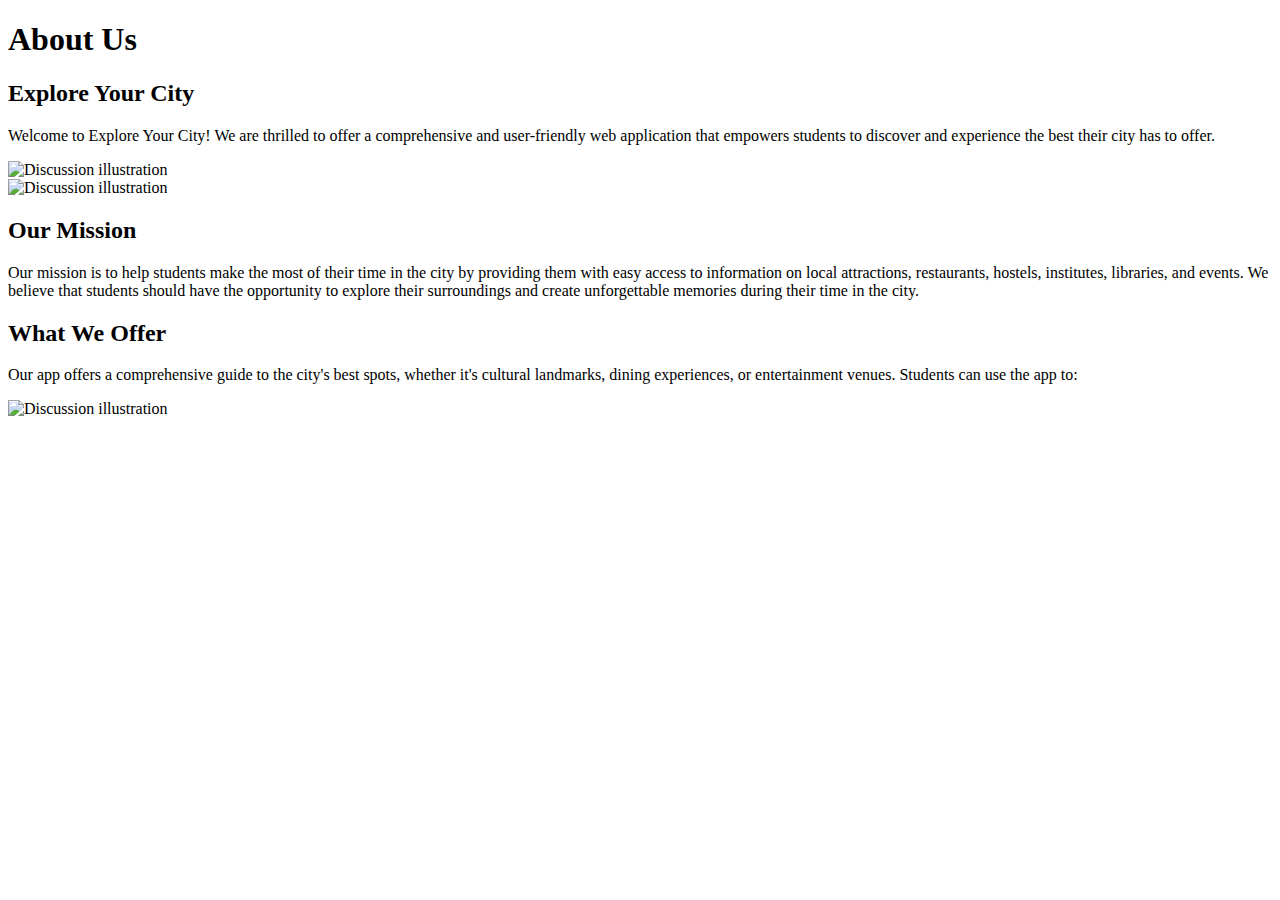
<file: target/classes/templates/about.html>
<!DOCTYPE html>
<html lang="en" xmlns:th="http://www.thymeleaf.org" th:replace="normal\base::layout(~{::section})">
<head>
    <meta charset="UTF-8">
    <title>About page</title>
</head>
<body>

    <section>
        <header>
            <h1>About Us</h1>
        </header>


        <div class="parent-container">
            <div class="container">
                <div class="left-side">
                    <h2>Explore Your City</h2>
                    <p>Welcome to Explore Your City! We are thrilled to offer a comprehensive and user-friendly
                        web application that empowers students to discover and experience the best their city
                        has to offer.</p>
                </div>
                <div class="right-side">
                    <img th:src="@{/img/image1.jpg}" alt="Discussion illustration">
                </div>
            </div>
            <div class="container">
                <div class="left-side-1">
                    <img th:src="@{/img/image2.jpg}" alt="Discussion illustration">
                </div>
                <div class="right-side-1">
                    <h2>Our Mission</h2>
                    <p>Our mission is to help students make the most of their time in the city by providing them
                        with easy access to information on local attractions, restaurants, hostels, institutes, libraries,
                        and events. We believe that students should have the opportunity to explore their surroundings
                        and create unforgettable memories during their time in the city.</p>
                </div>
            </div>


            <div class="container">
                <div class="left-side">
                    <h2>What We Offer</h2>
                    <p>Our app offers a comprehensive guide to the city's best spots, whether it's
                        cultural landmarks, dining experiences, or entertainment venues. Students can use the app to:</p>
                </div>
                <div class="right-side">
                    <img th:src="@{/img/image3.jpg}" alt="Discussion illustration">
                </div>
            </div>
            <link rel="stylesheet" th:href="@{/css/about.css}">
        </div>
    </section>

</body>
</html>
</file>
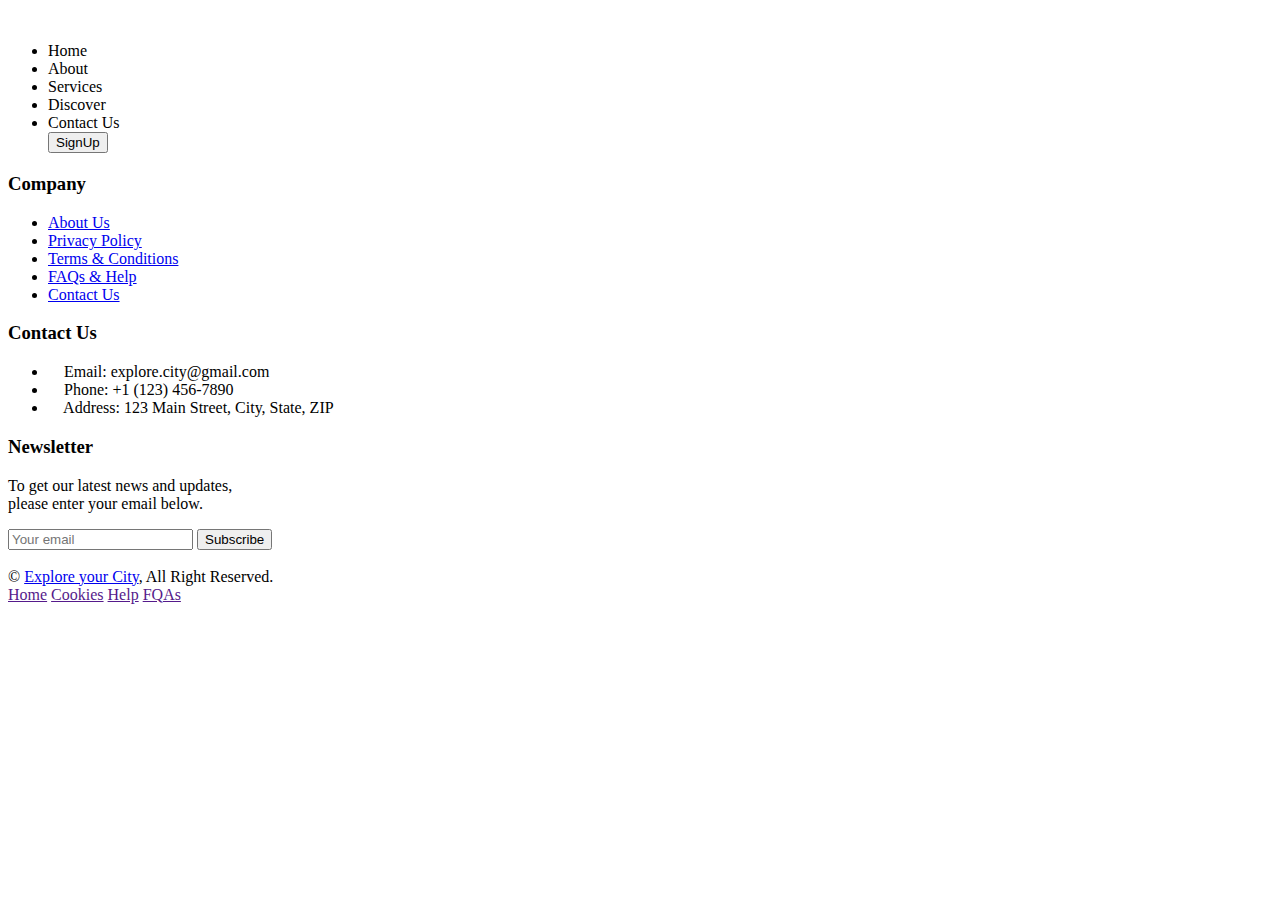
<file: target/classes/templates/base.html>
<!doctype html>
<html lang="en" xmlns:th="http://www.thymeleaf.org" th:fragment="layout(content)">
<head>
    <!-- Required meta tags -->
    <meta charset="utf-8">
    <meta name="viewport" content="width=device-width, initial-scale=1">

    <!-- Bootstrap CSS -->
<!--    <link href="https://cdn.jsdelivr.net/npm/bootstrap@5.0.2/dist/css/bootstrap.min.css" rel="stylesheet" integrity="sha384-EVSTQN3/azprG1Anm3QDgpJLIm9Nao0Yz1ztcQTwFspd3yD65VohhpuuCOmLASjC" crossorigin="anonymous">-->
    <link rel="icon" type="image/x-icon" th:href="@{img/explore-your-city-favicon-white.png}">
    <script src="https://cdnjs.cloudflare.com/ajax/libs/jquery/3.7.1/jquery.min.js" integrity="sha512-v2CJ7UaYy4JwqLDIrZUI/4hqeoQieOmAZNXBeQyjo21dadnwR+8ZaIJVT8EE2iyI61OV8e6M8PP2/4hpQINQ/g==" crossorigin="anonymous" referrerpolicy="no-referrer"></script>

    <!--    <script src="https://code.jquery.com/jquery-3.7.1.slim.min.js" integrity="sha256-kmHvs0B+OpCW5GVHUNjv9rOmY0IvSIRcf7zGUDTDQM8=" crossorigin="anonymous"></script>-->
    <link rel="stylesheet" th:href="@{/css/index.css}" >
    <link rel="stylesheet" th:href="@{/css/more.css}" >
    <title th:text="${title}" >Base html</title>
    <script th:src="@{/js/dropdown.js}"></script>
</head>
<body>

<!--navbar-->
<nav class="navbar">
    <img th:src="@{/img/explore-your-city-high-resolution-logo-transparent (2).png}">
    <ul class="navbar-nav">
        <li class="navbar-item"><a th:href="@{/index}">Home</a></li>
        <li class="navbar-item"><a th:href="@{/about}">About</a></li>
        <li class="navbar-item"><a th:href="@{/services}">Services</a></li>
        <li class="navbar-item"><a th:href="@{/discover}">Discover</a></li>
        <li class="navbar-item"><a th:href="@{/eyc/contactus}">Contact Us</a></li>
        <button type="button" class="signup-btn"><a th:href="@{/signup}">SignUp</a></button>
    </ul>
</nav>

<!--end of navbar-->

<div th:replace="${content}"></div>



<!--footer-->

<div class="footer-container" style="margin-top: 20px;">
    <div class="footer-section">
        <h3>Company</h3>
        <ul>
            <li><a href="#">About Us</a></li>
            <li><a href="#">Privacy Policy</a></li>
            <li><a href="#">Terms & Conditions</a></li>
            <li><a href="#">FAQs & Help</a></li>
            <li><a href="#">Contact Us</a></li>
        </ul>
    </div>
    <div class="footer-section">
        <h3>Contact Us</h3>
        <ul>
            <li><i class="fa fa-envelope me-3"></i>&nbsp&nbsp&nbsp Email: explore.city@gmail.com</li>
            <li><i class="fa fa-phone me-3"></i>&nbsp&nbsp&nbsp  Phone: +1 (123) 456-7890</li>
            <li><i class="fa fa-map-marker me-3"></i>&nbsp&nbsp&nbsp  Address: 123 Main Street, City, State, ZIP</li>
        </ul>
        <div class="footer-ids">
            <a class="footer-social" href=""><i class="fab fa-twitter"></i></a>
            <a class="footer-social" href=""><i class="fab fa-facebook-f"></i></a>
            <a class="footer-social" href=""><i class="fab fa-youtube"></i></a>
            <a class="footer-social" href=""><i class="fab fa-linkedin-in"></i></a>
        </div>
    </div>
    <div class="footer-section">
        <h3>Newsletter</h3>
        <p>To get our latest news and updates,</br> please enter your email below.</p>
        <div class="footer-newsletter" style="max-width: 400px;">
            <input class="footer-newsletter-input" type="text" placeholder="Your email">
            <button type="button" class="footer-newsletter-button">Subscribe</button>
        </div>
        <div class="footer-section">
            <div class="copyright">
                </br>
                &copy; <a class="border-bottom" href="#">Explore your City</a>, All Right Reserved.
                <div class="footer-menu">
                    <a href="">Home</a>
                    <a href="">Cookies</a>
                    <a href="">Help</a>
                    <a href="">FQAs</a>
                </div>
            </div>
        </div>
    </div>
</div>

<!--end of footer-->


<!-- Optional JavaScript; choose one of the two! -->

<!-- Option 1: Bootstrap Bundle with Popper -->
<!--<script src="https://cdn.jsdelivr.net/npm/bootstrap@5.0.2/dist/js/bootstrap.bundle.min.js" integrity="sha384-MrcW6ZMFYlzcLA8Nl+NtUVF0sA7MsXsP1UyJoMp4YLEuNSfAP+JcXn/tWtIaxVXM" crossorigin="anonymous"></script>-->

<!-- Option 2: Separate Popper and Bootstrap JS -->
<!--
<script src="https://cdn.jsdelivr.net/npm/@popperjs/core@2.9.2/dist/umd/popper.min.js" integrity="sha384-IQsoLXl5PILFhosVNubq5LC7Qb9DXgDA9i+tQ8Zj3iwWAwPtgFTxbJ8NT4GN1R8p" crossorigin="anonymous"></script>
<script src="https://cdn.jsdelivr.net/npm/bootstrap@5.0.2/dist/js/bootstrap.min.js" integrity="sha384-cVKIPhGWiC2Al4u+LWgxfKTRIcfu0JTxR+EQDz/bgldoEyl4H0zUF0QKbrJ0EcQF" crossorigin="anonymous"></script>
-->
</body>
</html>
</file>
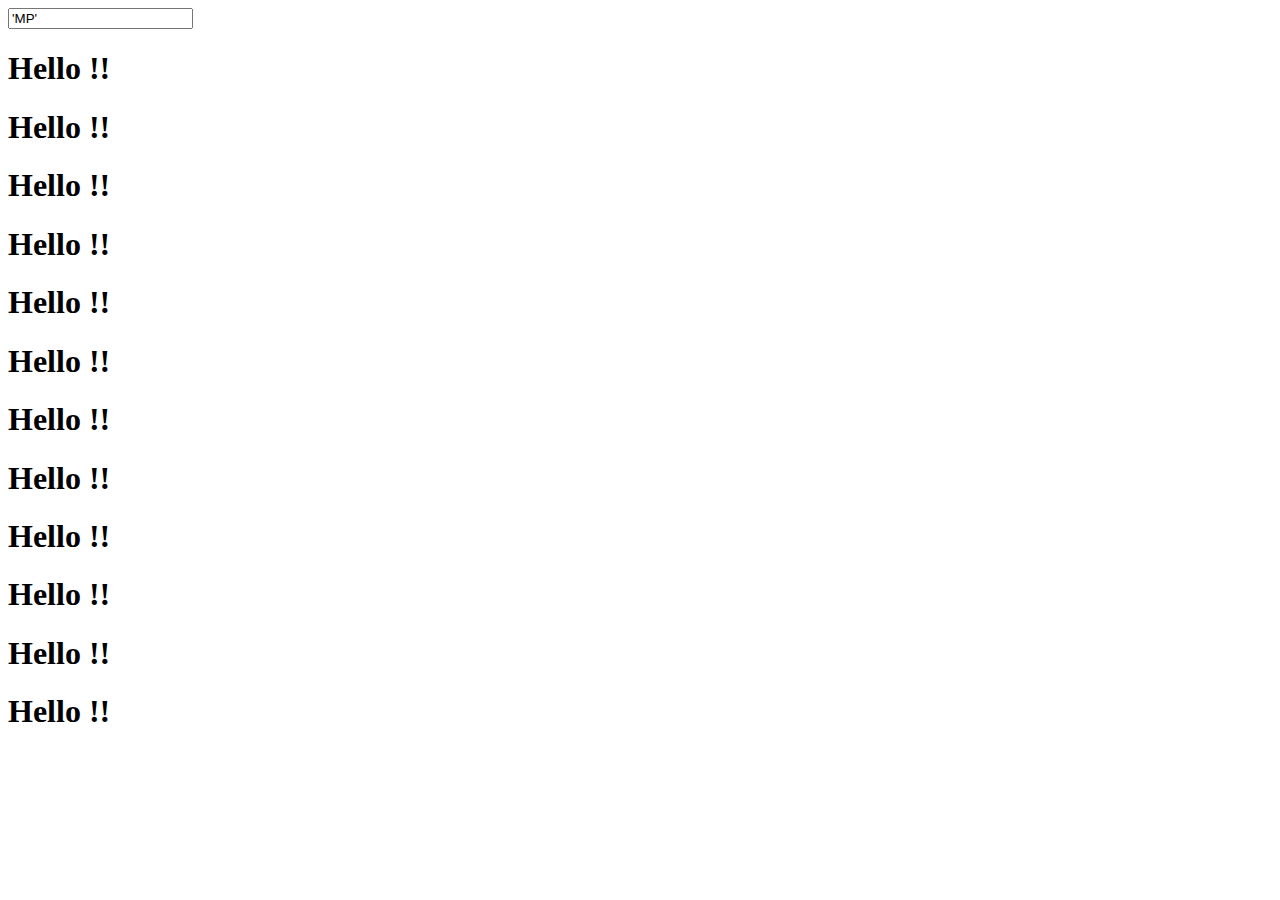
<file: target/classes/templates/check.html>
<!DOCTYPE html>
<html lang="en" xmlns:th="http://www.thymeleaf.org" th:replace="root::filter(~{::section})">
<input name="stateCodeFilter" value="'MP'">
<head>
    <meta charset="UTF-8">
    <title>Title</title>
</head>
<body>
    <section>
        <h1>Hello !!</h1>
        <h1>Hello !!</h1>
        <h1>Hello !!</h1>
        <h1>Hello !!</h1>
        <h1>Hello !!</h1>
        <h1>Hello !!</h1>
        <h1>Hello !!</h1>
        <h1>Hello !!</h1>
        <h1>Hello !!</h1>
        <h1>Hello !!</h1>
        <h1>Hello !!</h1>
        <h1>Hello !!</h1>

<!--        <div class="institutes-details" th:each="u : ${institutes}">-->
<!--            <div class="institutes-info">-->
<!--                <h2 th:text="${u.name}">Indore Institute of Science and Technology</h2>-->
<!--                <p th:text="${u.address}">Address: Rau - Pithampur Rd, Opposite Indian Institute of Management, Rau, Indore, Madhya Pradesh 453331</p>-->
<!--                <p th:text="${u.city}">Contact No: 1800 103 3069</p>-->
<!--                <p th:text="${u.timing}">Visiting Hours: 9:00 AM - 5:00 PM</p>-->
<!--                <p th:text="${u.ratings}">Rating: ★★★★☆</p>-->
<!--                <a href="https://indoreinstitute.com/" target="_blank">Official Website</a>-->
<!--            </div>-->
<!--            <br>-->
<!--            <hr>-->
<!--        </div>-->
        <div th:each="stateCodeFilter:'MP'">
            <div th:replace="root::institutes-table(${institutes},${stateCodeFilter})"></div>
        </div>




<!--        <table class="table">-->
<!--            <tr th:each="u, rowStat:${institutes.?[state== 'MP']}"  >-->
<!--                <td th:text="${rowStat.count}"></td>-->
<!--                <td th:text="*{name}"></td>-->
<!--                <td th:text="${u.name}"></td>-->
<!--            </tr>-->
<!--        </table>-->
        <script th:inline="javascript">
            var uni:[[${institutes}]]
        </script>
    </section>

</body>
</html>
</file>
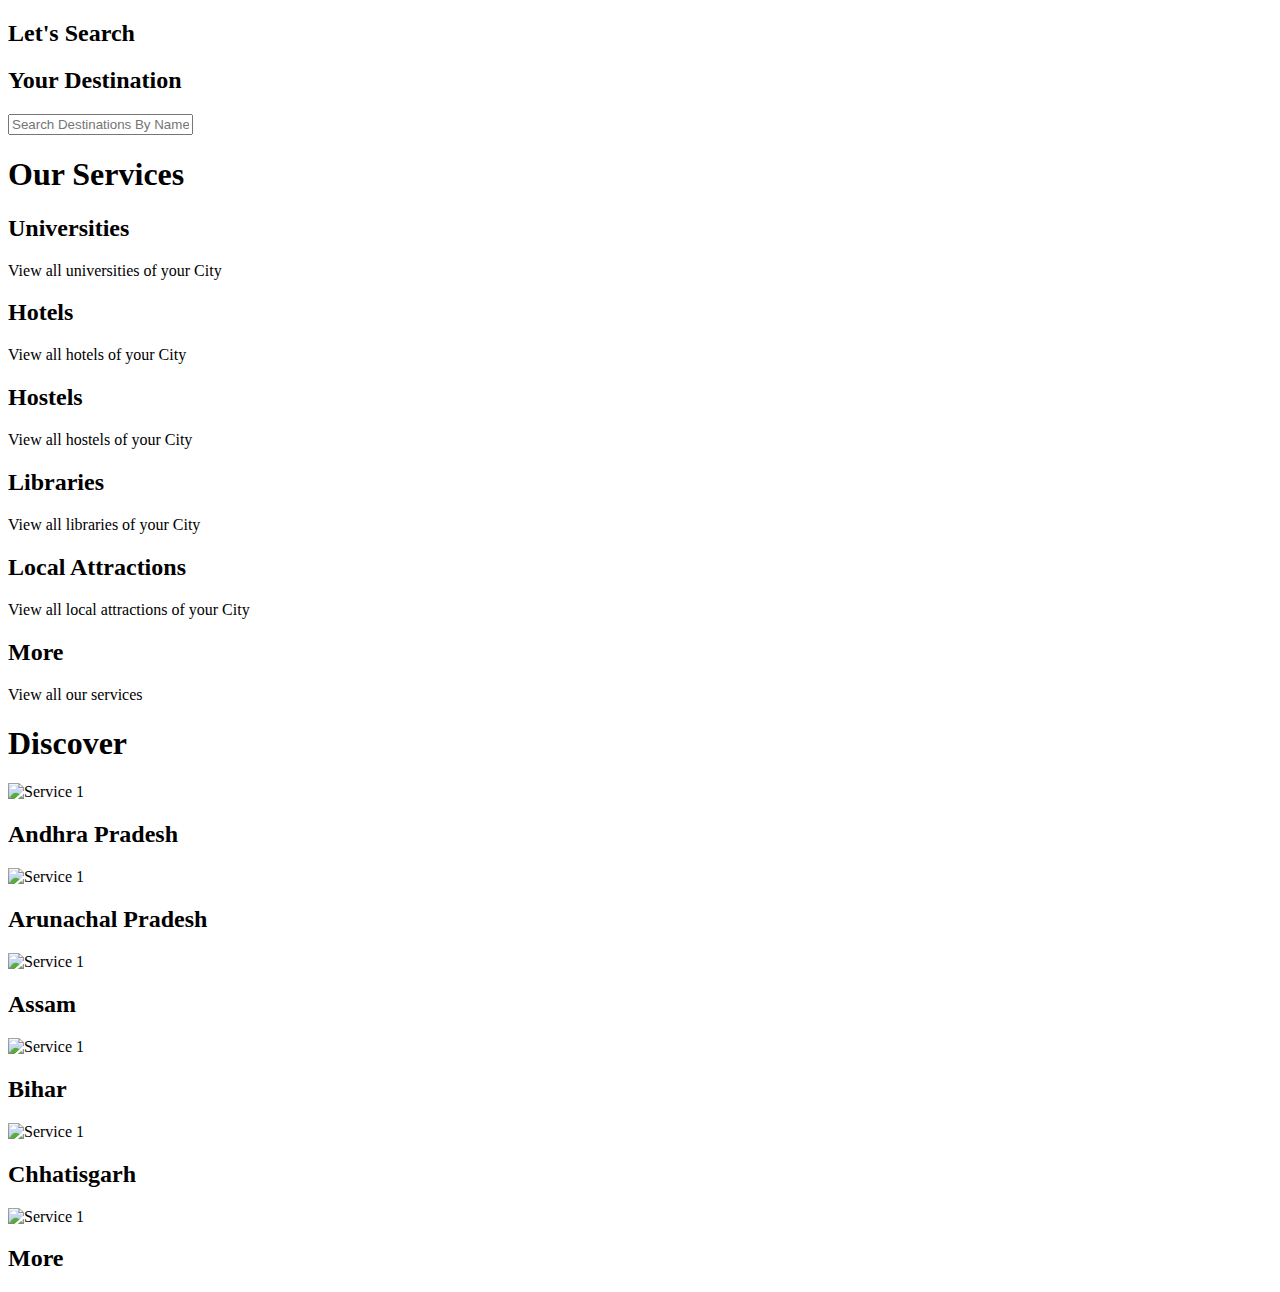
<file: target/classes/templates/home.html>
<!DOCTYPE html>
<html lang="en" xmlns:th="http://www.thymeleaf.org" th:replace="normal\base::layout(~{::section})">
<head>
    <meta charset="UTF-8">
    <title>new</title>
</head>
<body>

<section>
    <script th:src="@{/js/statesearch.js}"></script>
    <script th:src="@{/js/search.js}"></script>
    <main>
        <div class="bg">
            <h2 id="heading1">Let's Search</h2>
            <h2 id="heading2">Your Destination</h2>
            <div class="search-container">
                <input onkeyup="search()" id="search-input" class="search" type="text" placeholder="Search Destinations By Name..........">
                <div class="search-result">

                </div>
            </div>
        </div>
    </main>
    <section class="our-services">
        <h1>Our Services</h1>
        <div class="service" onclick="document.location='/eyc/services'">
            <i class="fa-solid fa-building-columns fa-beat fa-2xl" style="color: #59a1d4;"></i>
            <h2>Universities</h2>
            <p>View all universities of your City</p>
        </div>
        <div class="service" onclick="document.location='/eyc/services'">
            <i class="fa-solid fa-hotel fa-beat fa-2xl" style="color: #59a1d4;"></i>
            <h2>Hotels</h2>
            <p>View all hotels of your City</p>
        </div>
        <div class="service" onclick="document.location='/eyc/services'">
            <i class="fa-solid fa-bed fa-beat fa-2xl" style="color: #59a1d4;"></i>
            <h2>Hostels</h2>
            <p>View all hostels of your City</p>
        </div>
        <div class="service" onclick="document.location='/eyc/services'">
            <i class="fa-solid fa-book fa-beat fa-2xl" style="color: #59a1d4;"></i>
            <h2>Libraries</h2>
            <p>View all libraries of your City</p>
        </div>
        <div class="service" onclick="document.location='/eyc/services'">
            <i class="fa-solid fa-store fa-beat fa-2xl" style="color: #59a1d4;"></i>
            <h2>Local Attractions</h2>
            <p>View all local attractions of your City</p>
        </div>
        <div class="service" onclick="document.location='/eyc/services'">
            <i class="fa-solid fa-ellipsis fa-beat fa-2xl" style="color: #59a1d4;"></i>
            <h2>More</h2>
            <p>View all our services</p>
        </div>
    </section>

    <section class="our-services" style="margin-top: 0px;">
        <h1>Discover</h1>
        <div class="states" onclick="document.location='/eyc/discover'">
            <img th:src="@{/img/Andhra Pradesh.jpg}" alt="Service 1">
            <h2>Andhra Pradesh</h2>
<!--            <p>All about Andhra Pradesh</p>-->
        </div>
        <div class="states" onclick="document.location='/eyc/discover'">
            <img th:src="@{/img/Arunachal Pradesh.jpg}" alt="Service 1">
            <h2>Arunachal Pradesh</h2>
<!--            <p>All about Arunachal Pradesh</p>-->
        </div>
        <div class="states" onclick="document.location='/eyc/discover'">
            <img th:src="@{/img/Assam.jpg}" alt="Service 1">
            <h2>Assam</h2>
<!--            <p>All about Assam</p>-->
        </div>
        <div class="states" onclick="document.location='/eyc/discover'">
            <img th:src="@{/img/Bihar.jpg}" alt="Service 1">
            <h2>Bihar</h2>
<!--            <p>All about Bihar</p>-->
        </div>
        <div class="states" onclick="document.location='/eyc/discover'">
            <img th:src="@{/img/Bihar.jpg}" alt="Service 1">
            <h2>Chhatisgarh</h2>
<!--            <p>All about Chhatisgarh</p>-->
        </div>
        <div class="states" onclick="document.location='/eyc/discover'">
            <img th:src="@{/img/india.jpg}" alt="Service 1">
            <h2>More</h2>
<!--            <p>All about other Cities</p>-->
        </div>
    </section>

<!--<section>-->
<!--    <h1>Welcome!!</h1>-->
<!--    <h1>Username: <span th:text="${user.name}"></span></h1>-->
<!--    <h1>Username: <span th:text="${user.email}"></span></h1>-->
<!--    <h1>Username: <span th:text="${user.password}"></span></h1>-->
<!--</section>-->

</body>
</html>
</file>
